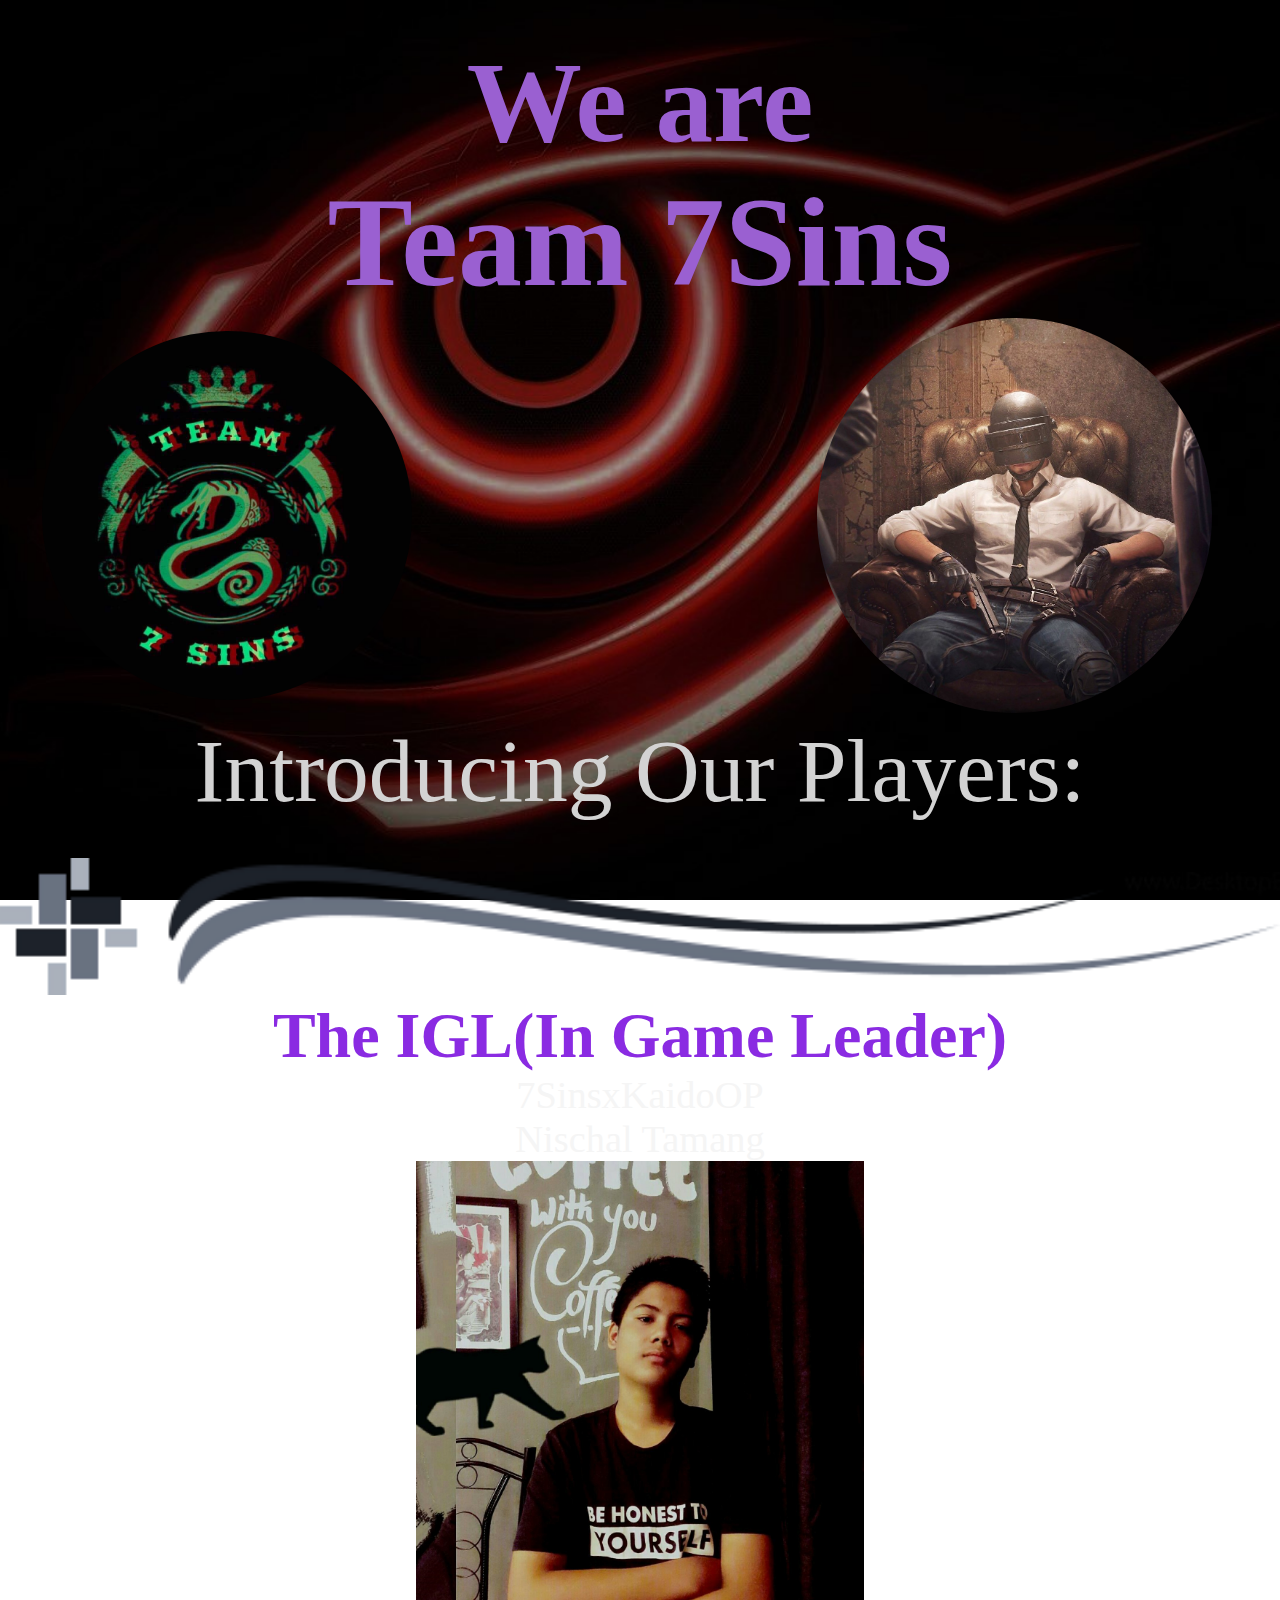
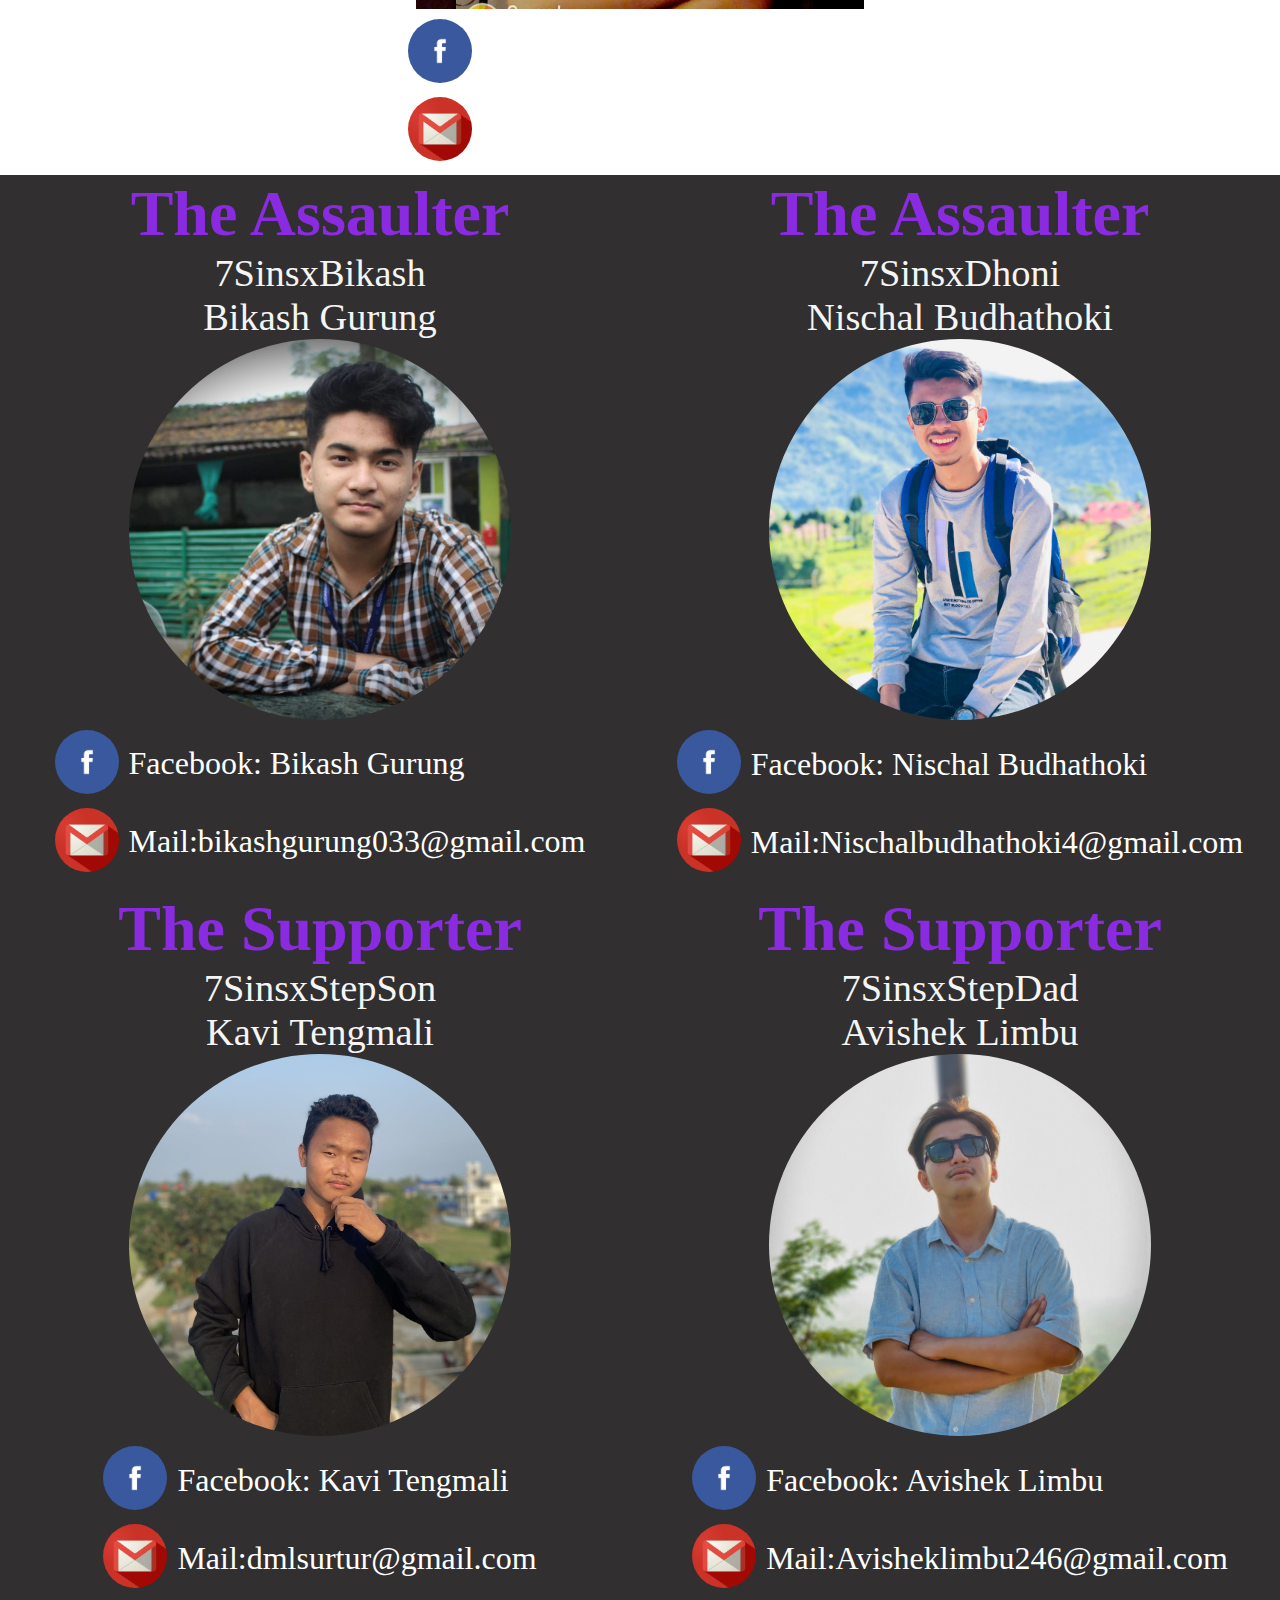
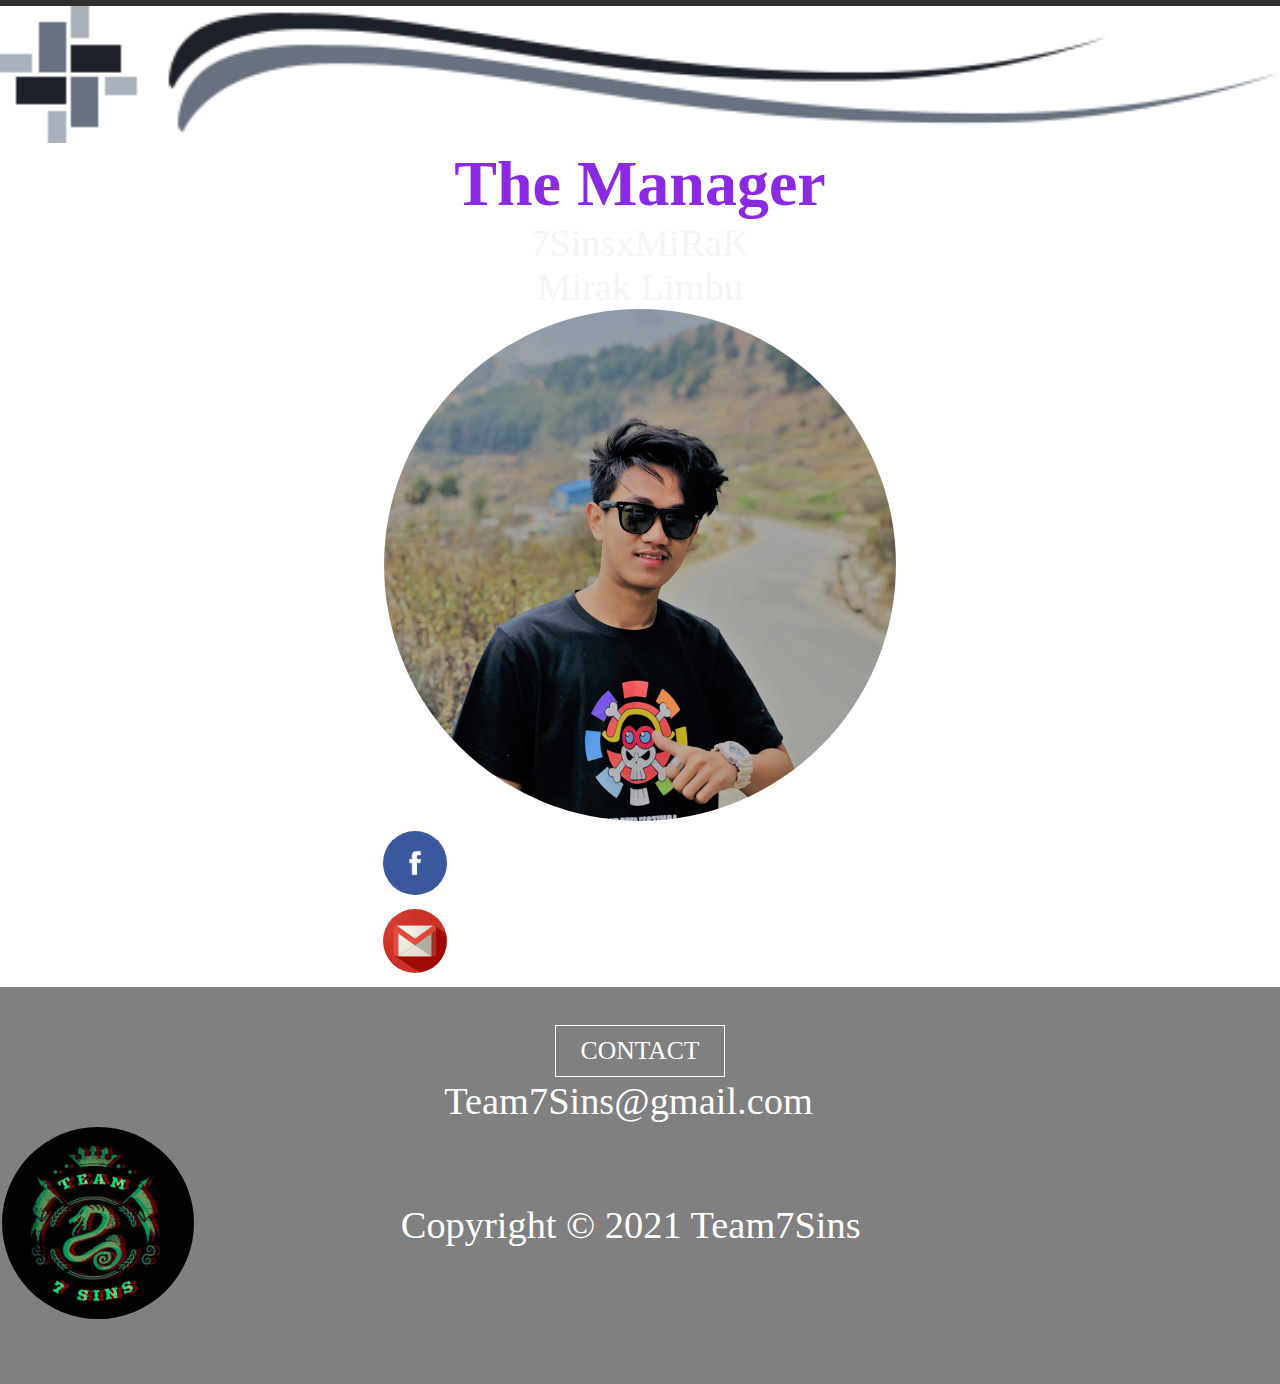
<file: Index.html>
<!DOCTYPE html>
<html lang="en">

<head>
    <meta charset="UTF-8">
    <meta http-equiv="X-UA-Compatible" content="IE=edge">
    <meta name="viewport" content="width=device-width, initial-scale=1.0">
    <title>Team 7Sins</title>
    <link rel="stylesheet" href="CSS/Style.css">
    <link rel="icon" href="Images/b.jpg">
</head>

<body background="Images/back2.jpg">
    <style>
        body {
            background-repeat: no-repeat;
            background-attachment: fixed;
            background-size: cover;
            background-position: center;
        }
    </style>
    <br>
    <br>
    <p class="subheading"><strong>We are</strong></p>
    <h1 class="heading">Team 7Sins</h1>
    <table>
        <tr>
            <td><img class="leftimg" src="Images/b.jpg" alt="img"></td>
            <td><img class="image" src="Images/c.jpg" alt="image">
            </td>

        </tr>
    </table>

    <p class="a" style="font-size: 7vw;"> Introducing Our Players:</p>
    <br>
    <br>
    <img class="type_2" src="Images/type_2.png" alt="hr">
    <div class="leader">
        <p class="h1"> <strong> The IGL(In Game Leader) </strong></p>
        <p class="h2">7SinsxKaidoOP</p>
        <p class="h2">Nischal Tamang</p>
    </div>
    <img class="pp" src="Images/leader1.jpg" alt="img">

    <table class="box1" cellspacing="10">
        <tr>
            <td><img class="Dot" src="Images/FB.PNG"> </td>
            <td class="data">Facebook:<a class="link" href="https://www.facebook.com/nischal.tmg.18">
                    Nischal Tamang</a></td>
        </tr>
        <tr>
            <td><img class="Dot" src="Images/mail.PNG"> </td>
            <td class="data">Mail:<a class="link" href="mailto:tnischal404@gmail.com">
                    tnischal404@gmail.com</a> </td>
        </tr>
    </table>


    <div class="lineup">
        <div class="container">
            <div class="floatLeft">
                <tr>
                    <table>
                        <tr>
                            <td class="box3_t">

                                <div class="leader">
                                    <p class="h1"> <strong> The Assaulter </strong></p>
                                    <p class="h2">7SinsxBikash</p>
                                    <p class="h2">Bikash Gurung</p>
                                </div>
                                <img class="A" src="Images/Bikash.jpg" alt="img">
                                <table class="box1" cellspacing="10">
                                    <tr>
                                        <td><img class="Dot" src="Images/FB.PNG"> </td>
                                        <td class="data">Facebook:<a class="link"
                                                href="https://www.facebook.com/profile.php?id=100008883728956">
                                                Bikash Gurung</a></td>
                                    </tr>
                                    <tr>
                                        <td><img class="Dot" src="Images/mail.PNG"> </td>
                                        <td class="data">Mail:<a class="link"
                                                href="mailto:bikashgurung033@gmail.com">bikashgurung033@gmail.com</a>
                                        </td>
                                    </tr>
                                </table>
                        <tr>
                            <td class="box3_b"></td>
                        </tr>
                        </td>
                </tr>
                </table>
            </div>

            <div class="floatRight">
                <tr>
                    <table>
                        <tr>
                            <td class="box4_t">

                                <div class="leader">
                                    <p class="h1"> <strong> The Assaulter </strong></p>
                                    <p class="h2">7SinsxDhoni</p>
                                    <p class="h2">Nischal Budhathoki</p>
                                </div>
                                <img class="A" src="Images/dhoni.jpg" alt="img">
                                <table class="box1" cellspacing="10">
                                    <tr>
                                        <td><img class="Dot" src="Images/FB.PNG"> </td>
                                        <td class="data">Facebook:<a class="link"
                                                href="https://www.facebook.com/Nikkupikku524">
                                                Nischal Budhathoki</a></td>
                                    </tr>
                                    <tr>
                                        <td><img class="Dot" src="Images/mail.PNG"> </td>
                                        <td class="data">Mail:<a class="link" href="mailto:Nischalbudhathoki4@gmail.com
                                                ">Nischalbudhathoki4@gmail.com</a>
                                            </a>
                                        </td>
                                    </tr>
                                </table>

                        <tr>
                            <td class="box4_b"></td>
                        </tr>
                        </td>
                </tr>
                </table>
            </div>
        </div>

        <div class="container">
            <div class="floatLeft">
                <tr>
                    <table>
                        <tr>
                            <td class="box3_t">

                                <div class="leader">
                                    <p class="h1"> <strong> The Supporter </strong></p>
                                    <p class="h2">7SinsxStepSon</p>
                                    <p class="h2">Kavi Tengmali</p>
                                </div>
                                <img class="A" src="Images/kavi.jpg" alt="img">
                                <table class="box1" cellspacing="10">
                                    <tr>
                                        <td><img class="Dot" src="Images/FB.PNG"> </td>
                                        <td class="data">Facebook:<a class="link"
                                                href="https://www.facebook.com/media/set/?set=a.101129897585787&type=3">
                                                Kavi Tengmali</a></td>
                                    </tr>
                                    <tr>
                                        <td><img class="Dot" src="Images/mail.PNG"> </td>
                                        <td class="data">Mail:<a class="link"
                                                href="mailto:dmlsurtur@gmail.com">dmlsurtur@gmail.com</a>
                                        </td>
                                    </tr>
                                </table>
                        <tr>
                            <td class="box3_b"></td>
                        </tr>
                        </td>
                </tr>
                </table>
            </div>

            <div class="floatRight">
                <tr>
                    <table>
                        <tr>
                            <td class="box4_t">

                                <div class="leader">
                                    <p class="h1"> <strong> The Supporter </strong></p>
                                    <p class="h2">7SinsxStepDad</p>
                                    <p class="h2">Avishek Limbu</p>
                                </div>
                                <img class="A" src="Images/avishek.jpg" alt="img">
                                <table class="box1" cellspacing="10">
                                    <tr>
                                        <td><img class="Dot" src="Images/FB.PNG"> </td>
                                        <td class="data">Facebook:<a class="link"
                                                href="https://www.facebook.com/111.Avishek">
                                                Avishek Limbu</a></td>
                                    </tr>
                                    <tr>
                                        <td><img class="Dot" src="Images/mail.PNG"> </td>
                                        <td class="data">Mail:<a class="link"
                                                href="mailto:Avisheklimbu246@gmail.com">Avisheklimbu246@gmail.com</a>
                                        </td>
                                    </tr>
                                </table>

                        <tr>
                            <td class="box4_b"></td>
                        </tr>
                        </td>
                </tr>
                </table>
            </div>
        </div>
    </div>
    <img class="type_2" src="Images/type_2.png" alt="hr">
    <div class="leader">
        <p class="h1"> <strong> The Manager </strong></p>
        <p class="h2">7SinsxMiRaK</p>
        <p class="h2">Mirak Limbu</p>
    </div>
    <img class="pp1" src="Images/Mirak.jpg" alt="img">

    <table class="box1" cellspacing="10">
        <tr>
            <td><img class="Dot" src="Images/FB.PNG"> </td>
            <td class="data">Facebook:<a class="link" href="https://www.facebook.com/LimbooJames.funk/">
                    Mirak Limbu </a></td>
        </tr>
        <tr>
            <td><img class="Dot" src="Images/mail.PNG"> </td>
            <td class="data">Mail:<a class="link" href="mailto:miraklimboo69@gmail.com">
                    miraklimboo69@gmail.com</a> </td>
        </tr>
    </table>

    <div class="last">
        <div class="c">
            <P class="ct">contact</P>
            <table>
                <tr>
                    <td>
                        <div style="margin-left: 120%;">
                            <p class="link" style="font-size: 3vw;"><a class="link" href="mailto:Team7Sins@gmail.com" >Team7Sins@gmail.com</a>
                        </div>
                    </td>
                </tr>
            </table>
            <table>
                <tr>
                    <td>
                        <img class="lastlogo" src="Images/b.jpg" alt="logo">
                    </td>
                    <td>
                        <p class="cr" style="font-size: 3vw; color: white;">Copyright © 2021 Team7Sins</p>
                    </td>
                </tr>
            </table>
        </div>
    </div>
</body>

</html>
</file>
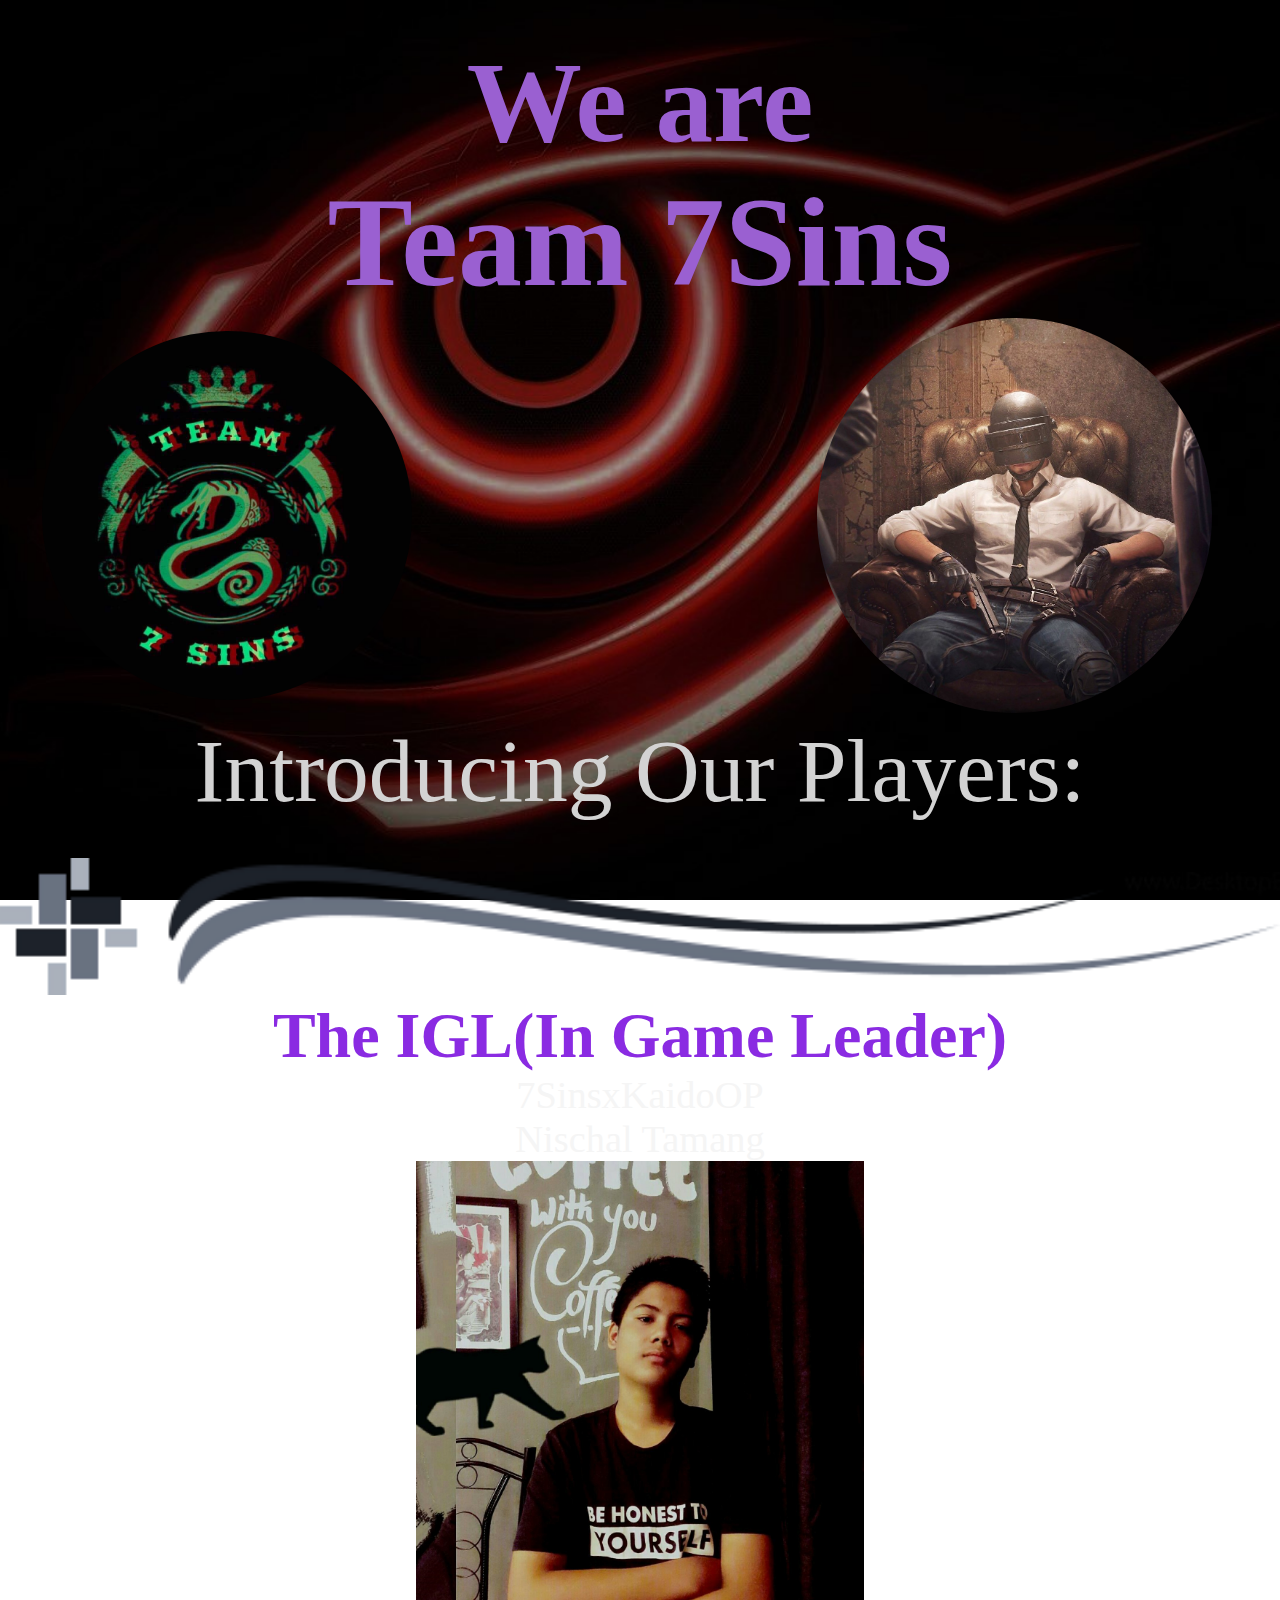
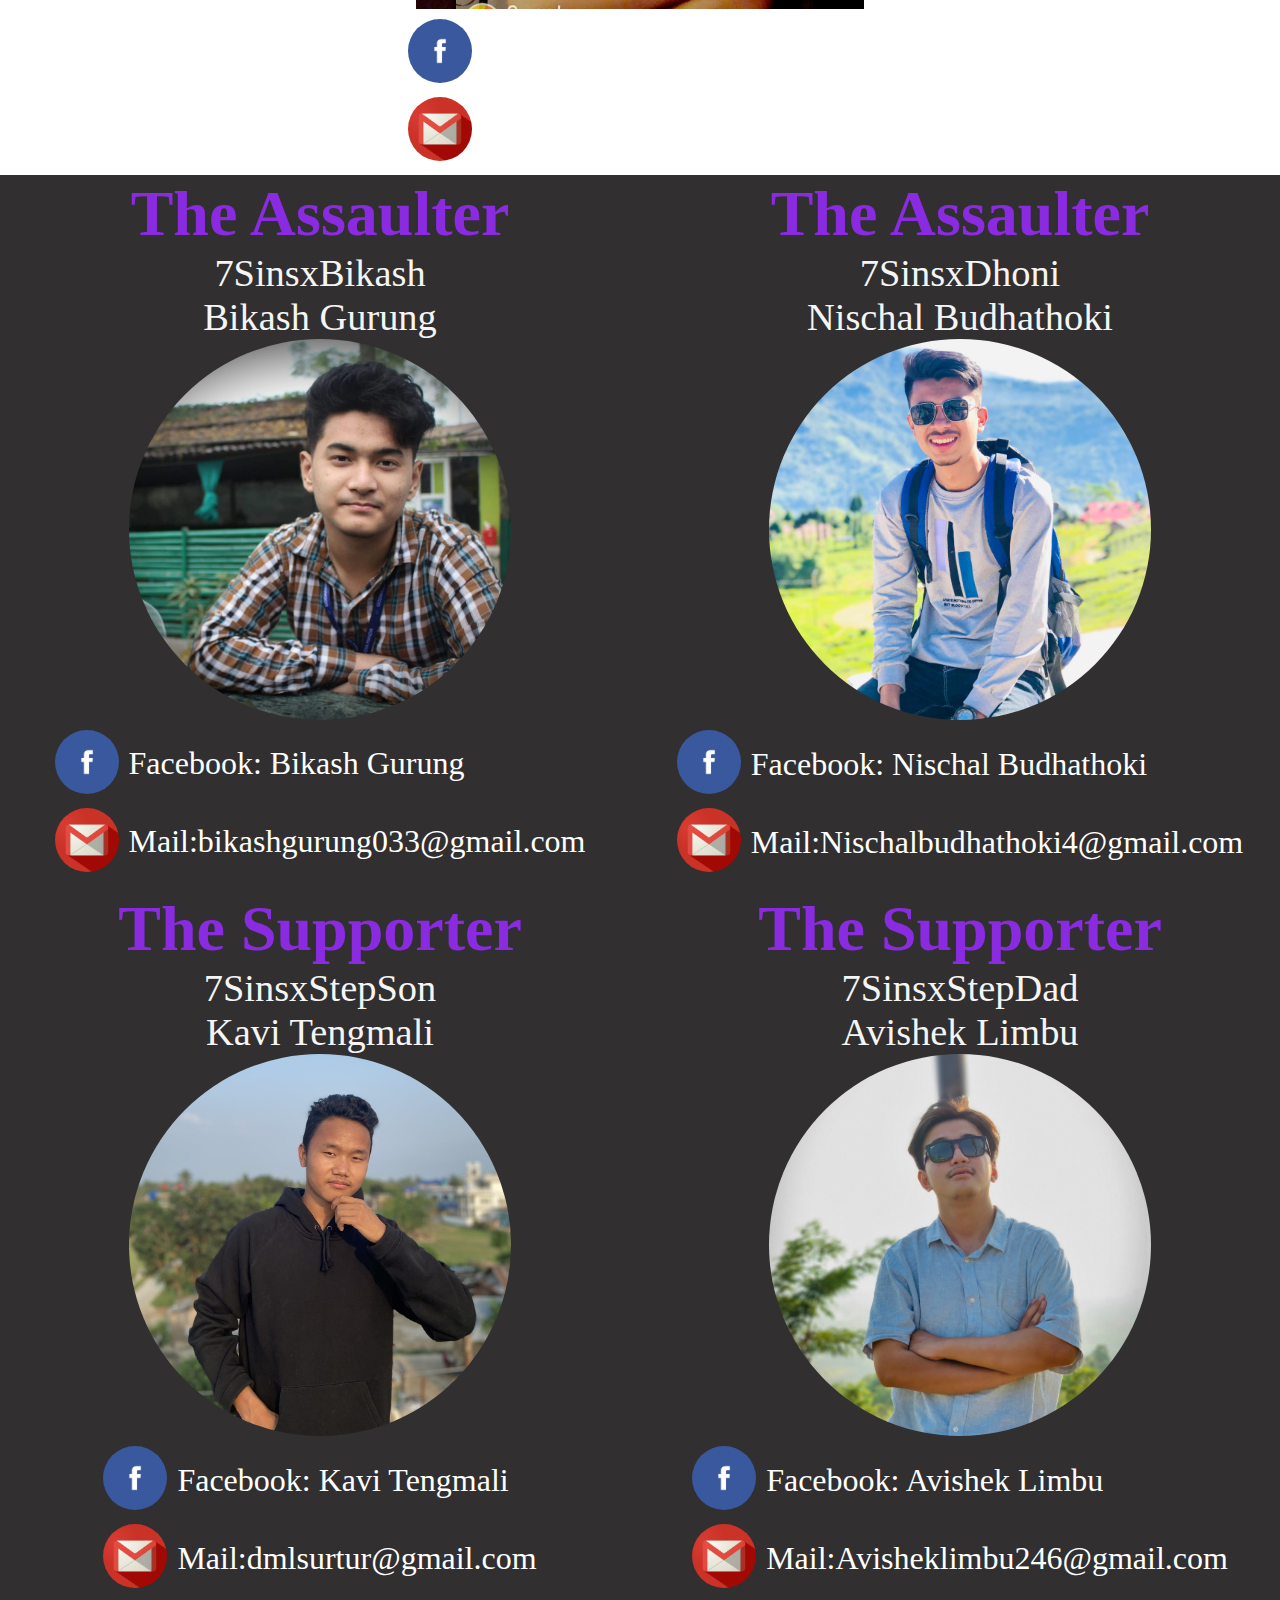
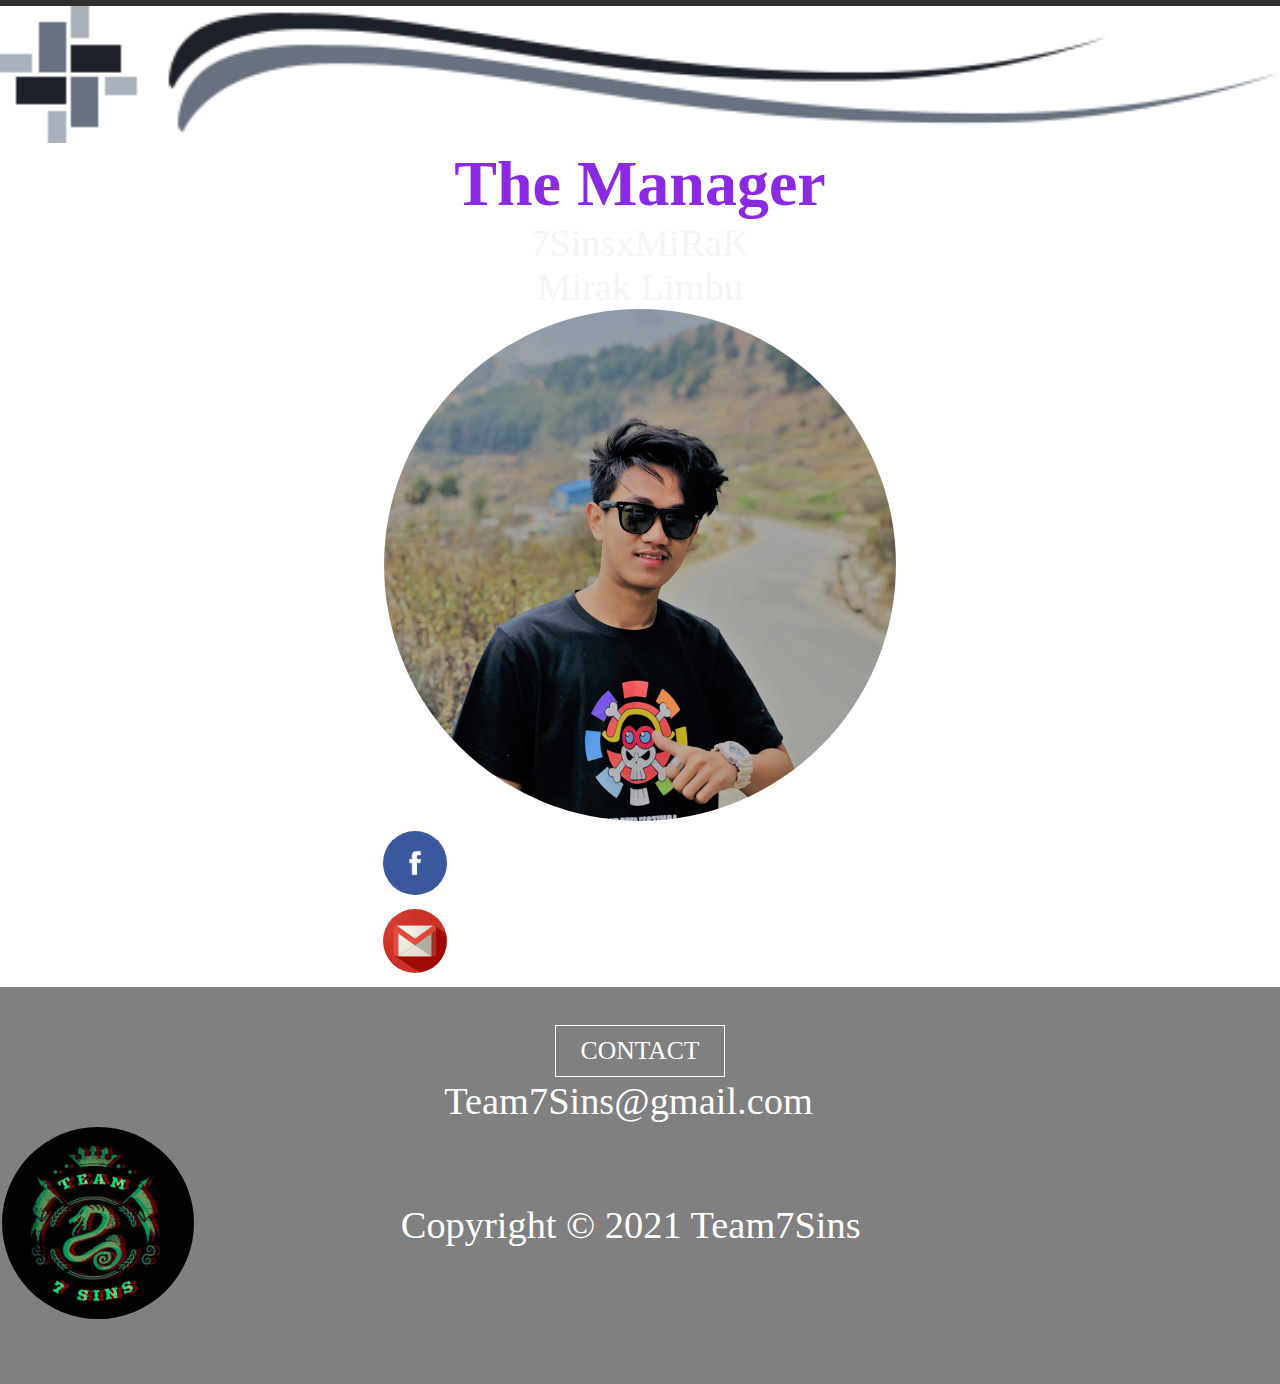
<file: index.html>
<!DOCTYPE html>
<html lang="en">

<head>
    <meta charset="UTF-8">
    <meta http-equiv="X-UA-Compatible" content="IE=edge">
    <meta name="viewport" content="width=device-width, initial-scale=1.0">
    <title>Team 7Sins</title>
    <link rel="stylesheet" href="CSS/Style.css">
    <link rel="icon" href="Images/b.jpg">
</head>

<body background="Images/back2.jpg">
    <style>
        body {
            background-repeat: no-repeat;
            background-attachment: fixed;
            background-size: cover;
            background-position: center;
        }
    </style>
    <br>
    <br>
    <p class="subheading"><strong>We are</strong></p>
    <h1 class="heading">Team 7Sins</h1>
    <table>
        <tr>
            <td><img class="leftimg" src="Images/b.jpg" alt="img"></td>
            <td><img class="image" src="Images/c.jpg" alt="image">
            </td>

        </tr>
    </table>

    <p class="a" style="font-size: 7vw;"> Introducing Our Players:</p>
    <br>
    <br>
    <img class="type_2" src="Images/type_2.png" alt="hr">
    <div class="leader">
        <p class="h1"> <strong> The IGL(In Game Leader) </strong></p>
        <p class="h2">7SinsxKaidoOP</p>
        <p class="h2">Nischal Tamang</p>
    </div>
    <img class="pp" src="Images/leader1.jpg" alt="img">

    <table class="box1" cellspacing="10">
        <tr>
            <td><img class="Dot" src="Images/FB.PNG"> </td>
            <td class="data">Facebook:<a class="link" href="https://www.facebook.com/nischal.tmg.18">
                    Nischal Tamang</a></td>
        </tr>
        <tr>
            <td><img class="Dot" src="Images/mail.PNG"> </td>
            <td class="data">Mail:<a class="link" href="mailto:tnischal404@gmail.com">
                    tnischal404@gmail.com</a> </td>
        </tr>
    </table>


    <div class="lineup">
        <div class="container">
            <div class="floatLeft">
                <tr>
                    <table>
                        <tr>
                            <td class="box3_t">

                                <div class="leader">
                                    <p class="h1"> <strong> The Assaulter </strong></p>
                                    <p class="h2">7SinsxBikash</p>
                                    <p class="h2">Bikash Gurung</p>
                                </div>
                                <img class="A" src="Images/Bikash.jpg" alt="img">
                                <table class="box1" cellspacing="10">
                                    <tr>
                                        <td><img class="Dot" src="Images/FB.PNG"> </td>
                                        <td class="data">Facebook:<a class="link"
                                                href="https://www.facebook.com/profile.php?id=100008883728956">
                                                Bikash Gurung</a></td>
                                    </tr>
                                    <tr>
                                        <td><img class="Dot" src="Images/mail.PNG"> </td>
                                        <td class="data">Mail:<a class="link"
                                                href="mailto:bikashgurung033@gmail.com">bikashgurung033@gmail.com</a>
                                        </td>
                                    </tr>
                                </table>
                        <tr>
                            <td class="box3_b"></td>
                        </tr>
                        </td>
                </tr>
                </table>
            </div>

            <div class="floatRight">
                <tr>
                    <table>
                        <tr>
                            <td class="box4_t">

                                <div class="leader">
                                    <p class="h1"> <strong> The Assaulter </strong></p>
                                    <p class="h2">7SinsxDhoni</p>
                                    <p class="h2">Nischal Budhathoki</p>
                                </div>
                                <img class="A" src="Images/dhoni.jpg" alt="img">
                                <table class="box1" cellspacing="10">
                                    <tr>
                                        <td><img class="Dot" src="Images/FB.PNG"> </td>
                                        <td class="data">Facebook:<a class="link"
                                                href="https://www.facebook.com/Nikkupikku524">
                                                Nischal Budhathoki</a></td>
                                    </tr>
                                    <tr>
                                        <td><img class="Dot" src="Images/mail.PNG"> </td>
                                        <td class="data">Mail:<a class="link" href="mailto:Nischalbudhathoki4@gmail.com
                                                ">Nischalbudhathoki4@gmail.com</a>
                                            </a>
                                        </td>
                                    </tr>
                                </table>

                        <tr>
                            <td class="box4_b"></td>
                        </tr>
                        </td>
                </tr>
                </table>
            </div>
        </div>

        <div class="container">
            <div class="floatLeft">
                <tr>
                    <table>
                        <tr>
                            <td class="box3_t">

                                <div class="leader">
                                    <p class="h1"> <strong> The Supporter </strong></p>
                                    <p class="h2">7SinsxStepSon</p>
                                    <p class="h2">Kavi Tengmali</p>
                                </div>
                                <img class="A" src="Images/kavi.jpg" alt="img">
                                <table class="box1" cellspacing="10">
                                    <tr>
                                        <td><img class="Dot" src="Images/FB.PNG"> </td>
                                        <td class="data">Facebook:<a class="link"
                                                href="https://www.facebook.com/media/set/?set=a.101129897585787&type=3">
                                                Kavi Tengmali</a></td>
                                    </tr>
                                    <tr>
                                        <td><img class="Dot" src="Images/mail.PNG"> </td>
                                        <td class="data">Mail:<a class="link"
                                                href="mailto:dmlsurtur@gmail.com">dmlsurtur@gmail.com</a>
                                        </td>
                                    </tr>
                                </table>
                        <tr>
                            <td class="box3_b"></td>
                        </tr>
                        </td>
                </tr>
                </table>
            </div>

            <div class="floatRight">
                <tr>
                    <table>
                        <tr>
                            <td class="box4_t">

                                <div class="leader">
                                    <p class="h1"> <strong> The Supporter </strong></p>
                                    <p class="h2">7SinsxStepDad</p>
                                    <p class="h2">Avishek Limbu</p>
                                </div>
                                <img class="A" src="Images/avishek.jpg" alt="img">
                                <table class="box1" cellspacing="10">
                                    <tr>
                                        <td><img class="Dot" src="Images/FB.PNG"> </td>
                                        <td class="data">Facebook:<a class="link"
                                                href="https://www.facebook.com/111.Avishek">
                                                Avishek Limbu</a></td>
                                    </tr>
                                    <tr>
                                        <td><img class="Dot" src="Images/mail.PNG"> </td>
                                        <td class="data">Mail:<a class="link"
                                                href="mailto:Avisheklimbu246@gmail.com">Avisheklimbu246@gmail.com</a>
                                        </td>
                                    </tr>
                                </table>

                        <tr>
                            <td class="box4_b"></td>
                        </tr>
                        </td>
                </tr>
                </table>
            </div>
        </div>
    </div>
    <img class="type_2" src="Images/type_2.png" alt="hr">
    <div class="leader">
        <p class="h1"> <strong> The Manager </strong></p>
        <p class="h2">7SinsxMiRaK</p>
        <p class="h2">Mirak Limbu</p>
    </div>
    <img class="pp1" src="Images/Mirak.jpg" alt="img">

    <table class="box1" cellspacing="10">
        <tr>
            <td><img class="Dot" src="Images/FB.PNG"> </td>
            <td class="data">Facebook:<a class="link" href="https://www.facebook.com/LimbooJames.funk/">
                    Mirak Limbu </a></td>
        </tr>
        <tr>
            <td><img class="Dot" src="Images/mail.PNG"> </td>
            <td class="data">Mail:<a class="link" href="mailto:miraklimboo69@gmail.com">
                    miraklimboo69@gmail.com</a> </td>
        </tr>
    </table>

    <div class="last">
        <div class="c">
            <P class="ct">contact</P>
            <table>
                <tr>
                    <td>
                        <div style="margin-left: 120%;">
                            <p class="link" style="font-size: 3vw;"><a class="link" href="mailto:Team7Sins@gmail.com" >Team7Sins@gmail.com</a>
                        </div>
                    </td>
                </tr>
            </table>
            <table>
                <tr>
                    <td>
                        <img class="lastlogo" src="Images/b.jpg" alt="logo">
                    </td>
                    <td>
                        <p class="cr" style="font-size: 3vw; color: white;">Copyright © 2021 Team7Sins</p>
                    </td>
                </tr>
            </table>
        </div>
    </div>
</body>

</html>
</file>
<file: CSS/Style.css>
*{
    margin: 0%;
    padding: 0%;
}
.subheading{
    color: rgb(154, 96, 209);
    font-size: 9vw;
    text-align: center;
}
.heading{
    color: rgb(154, 96, 209);
    text-align: center;
    font-size: 10vw;
    font-family: Segoe Print;
}
.image{
    width: 60%;
    border-radius: 100%;
    margin-left: 30%;
}
.a{
    color:lightgrey;
   font-size: auto;
   text-align: center; 
   font-family: rockwell;
}
.leftimg{
    width: 60%;
    border-radius: 1000px;
    margin-left: 40px;
}
.leader{
    text-align: center;
    font-size: 2.5vw;
}
.h1{
    color: blueviolet;
    font-size: 5vw;
}
.h2{
    color: whitesmoke;
    font-size: 3vw;
}
p.blocktext{
    margin-left: auto;
    margin-right: auto;
    width: 8em
}
.type_2 {
width: 100%;
}
.pp{
    display: block;
    margin-left: auto;
    margin-right: auto;
    width: 35%;
}
.pp1{
    display: block;
    margin-left: auto;
    margin-right: auto;
    width: 40%;
    border-radius: 100%;
}
 .par{
     color: whitesmoke;
     font-size: 30px;
 }
 .Dot{
    border-radius: 100%;
    width: 5vw;
}
.link{
    text-decoration: none;
    color: white;
}
.data{
    color: white;
    font-size: 2.5vw;
}
.box1{
    margin-left: auto;
    margin-right: auto;
}
.link:hover{
    color:rgb(217, 0, 255);
}
.floatLeft { width: 50%; float: left; 
}
.floatRight {width: 50%; float: right; 
}
.container { overflow: hidden; 
}
.A{
    display: block;
    margin-left: auto;
    margin-right: auto;
    width: 60%;
    border-radius: 100%;
}
.lineup{
    background-color:rgb(49, 47, 47);
    width: 100vw;
}
.M{
    display: block;
    margin-left: auto;
    margin-right: auto;
    width: 40%;
    border-radius: 100%;
}
.last{
    background-color: grey;
    width: 100vw;
    height: 31vw;
}
.link1{
    text-decoration: none;
    color: white;
    font-size: 4vw;
}
.ct{
    border: 1px solid white;
	padding: 10px 25px;
	text-decoration: none;
	text-transform: uppercase;
    text-align: center;
	font-size: 2vw;
	margin-top: 3vw;
	display: inline-block;
	color: white;
}
.c{
    text-align: center;
}
.lastlogo{
    width: 15vw;
    border-radius: 100%;
}
.cr{
    margin-left: 16vw;
}
</file>
